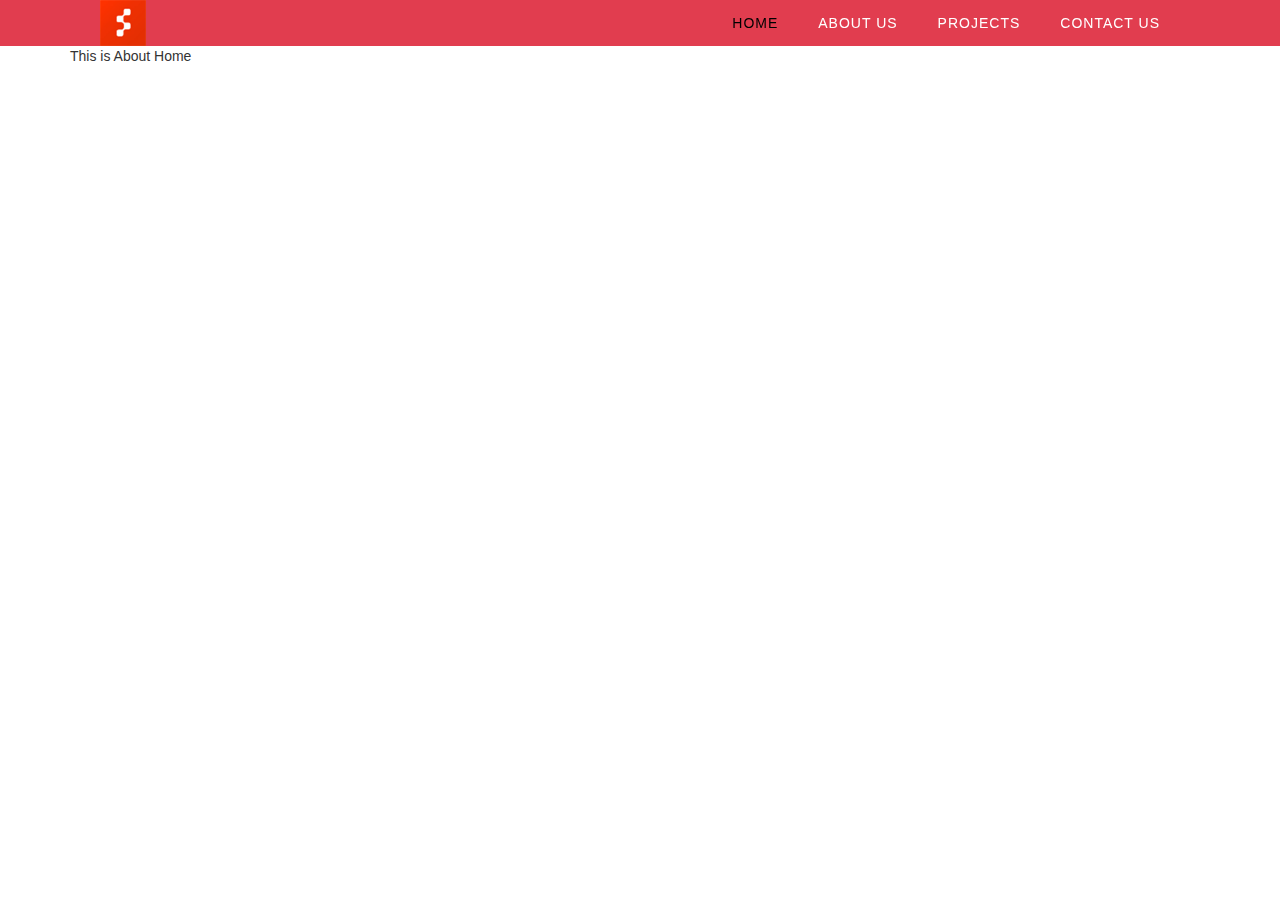
<file: app/index.html>
<!DOCTYPE html>
<html lang="en" ng-app="SapientApp">

<head>
    <meta charset="UTF-8">
    <title>Sapient App</title>
    <meta name="description" content="">
	<meta name="viewport" content="width=device-width, initial-scale=1">
    <link rel="stylesheet" href="../bower_components/bootstrap/dist/css/bootstrap.css">
    <link rel="stylesheet" href="css/style.css">
</head>

<body ng-controller="SapientController">
    
    <div ng-include="'views/headerView.html'" ng-show="true"></div> 
    <div class="container">
        <div ui-view></div>
    </div>
    <script src="../bower_components/angular/angular.js"></script>
    <script src="../bower_components/angular-ui-router/release/angular-ui-router.js"></script>
    <script src="JS/app.js"></script>
</body>

</html>
</file>
<file: app/css/style.css>
#cssmenu,
#cssmenu ul,
#cssmenu ul li,
#cssmenu ul li a,
#cssmenu #menu-button {
    margin: 0;
    padding: 0;
    border: 0;
    list-style: none;
    line-height: 1;
    display: block;
    position: relative;
    -webkit-box-sizing: border-box;
    -moz-box-sizing: border-box;
    box-sizing: border-box;
}
#cssmenu:after,
#cssmenu > ul:after {
    content: ".";
    display: block;
    clear: both;
    visibility: hidden;
    line-height: 0;
    height: 0;
}
#cssmenu #menu-button {
    display: none;
}
#cssmenu {
    width: auto;
    font-family: Raleway, sans-serif;
    line-height: 1;
    background-color: #E13D4F;
}
#cssmenu > ul {
    background: #E13D4F;
    float: right;
    padding-left: 100px;
    padding-right: 100px
}
#cssmenu > ul > li {
    float: left;
    -webkit-perspective: 1000px;
    -moz-perspective: 1000px;
    perspective: 1000px;
}
#cssmenu.align-center > ul {
    font-size: 0;
    text-align: center;
    float: right;
}
#cssmenu.align-center > ul > li {
    display: inline-block;
    float: none;
}
#cssmenu.align-right > ul > li {
    float: left;
}
#cssmenu > ul > li > a {
    padding: 16px 20px;
    font-size: 14px;
    color: #FFFFFF;
    letter-spacing: 1px;
    text-transform: uppercase;
    text-decoration: none;
    background: #E13D4F;
    -webkit-transition: all .3s;
    -moz-transition: all .3s;
    -o-transition: all .3s;
    transition: all .3s;
    -webkit-transform-origin: 50% 0;
    -moz-transform-origin: 50% 0;
    transform-origin: 50% 0;
    -webkit-transform-style: preserve-3d;
    -moz-transform-style: preserve-3d;
    transform-style: preserve-3d;
}
#cssmenu > ul > li.active > a {
    color: #000000;
}

/*#cssmenu > ul > li:hover > a,
#cssmenu > ul > li > a:hover {
    color: #dff2fa;
    -webkit-transform: rotateX(90deg) translateY(-23px);
    -moz-transform: rotateX(90deg) translateY(-23px);
    transform: rotateX(90deg) translateY(-23px);
    -ms-transform: none;
}*/

#cssmenu > ul > li > a::before {
    position: absolute;
    top: 100%;
    left: 0;
    z-index: -1;
    -webkit-box-sizing: border-box;
    -moz-box-sizing: border-box;
    box-sizing: border-box;
    width: 100%;
    height: 100%;
    padding: 16px 20px;
    color: #E13D4F;
    background: #E13D4F;
    content: attr(data-title);
    -webkit-transition: background 0.3s;
    -moz-transition: background 0.3s;
    transition: background 0.3s;
    -webkit-transform: rotateX(-90deg);
    -moz-transform: rotateX(-90deg);
    transform: rotateX(-90deg);
    -webkit-transform-origin: 50% 0;
    -moz-transform-origin: 50% 0;
    transform-origin: 50% 0;
    -ms-transform: translateY(- -18px);
}
.logoImage {
    widows: 46px;
    height: 46px;
    padding-left: 100px;
}
#cssmenu.small-screen {
    width: 100%;
}
#cssmenu.small-screen > ul,
#cssmenu.small-screen.align-center > ul {
    width: 100%;
    text-align: left;
}
#cssmenu.small-screen > ul > li,
#cssmenu.small-screen.align-center {
    float: none;
    display: block;
    border-top: 1px solid rgba(100, 100, 100, 0.1);
}
#cssmenu.small-screen > ul > li:hover > a,
#cssmenu.small-screen > ul > li > a:hover {
    color: #dff2fa;
    -webkit-transform: none;
    -moz-transform: none;
    transform: none;
    -ms-transform: none;
}
#cssmenu.small-screen > ul > li > a::before {
    display: none;
}
#cssmenu.small-screen #menu-button {
    display: block;
    padding: 16px 20px;
    cursor: pointer;
    font-size: 14px;
    text-decoration: none;
    color: #ffffff;
    text-transform: uppercase;
    letter-spacing: 1px;
    background: #E13D4F;
}
#cssmenu.small-screen #menu-button:after {
    content: "";
    position: absolute;
    right: 20px;
    top: 17px;
    display: block;
    -webkit-box-sizing: content-box;
    -moz-box-sizing: content-box;
    box-sizing: content-box;
    border-top: 2px solid #ffffff;
    border-bottom: 2px solid #ffffff;
    width: 22px;
    height: 3px;
}
#cssmenu.small-screen #menu-button.menu-opened:after {
    border-top: 2px solid #dff2fa;
    border-bottom: 2px solid #dff2fa;
}
#cssmenu.small-screen #menu-button:before {
    content: "";
    position: absolute;
    right: 20px;
    top: 27px;
    display: block;
    width: 22px;
    height: 2px;
    background: #ffffff;
}
#cssmenu.small-screen #menu-button.menu-opened:before {
    background: #dff2fa;
}
.hline {
    margin-top: 0px;
    margin-bottom: 20px;
    border: 0;
    border-top: 1px solid #000;
}
.formDiv {
    float: left;
}
.form-business-container {
    border: 1px solid #666;
    overflow: hidden;
    background: #f5f5f5;
}
.content-padding {
    padding-bottom: 30px
}
.business-unit h3{
     margin: 0px;   
}
</file>
